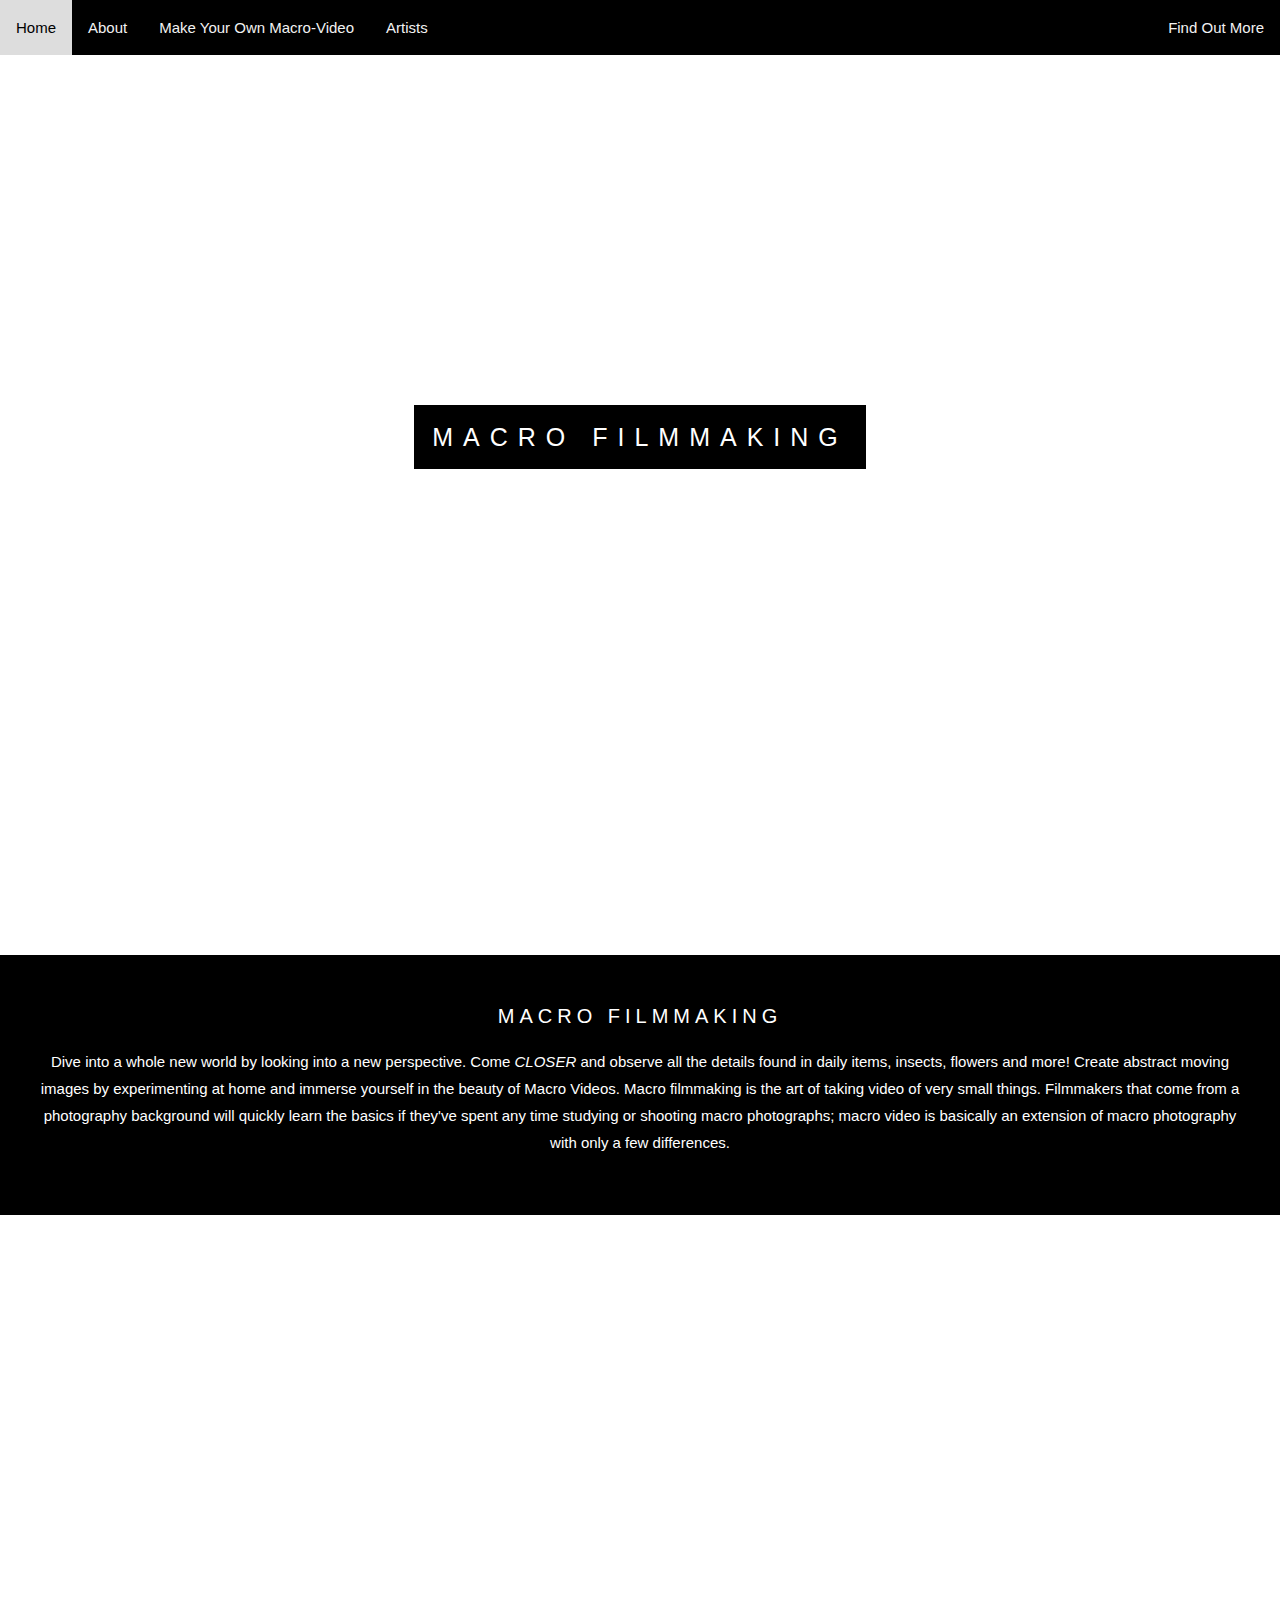
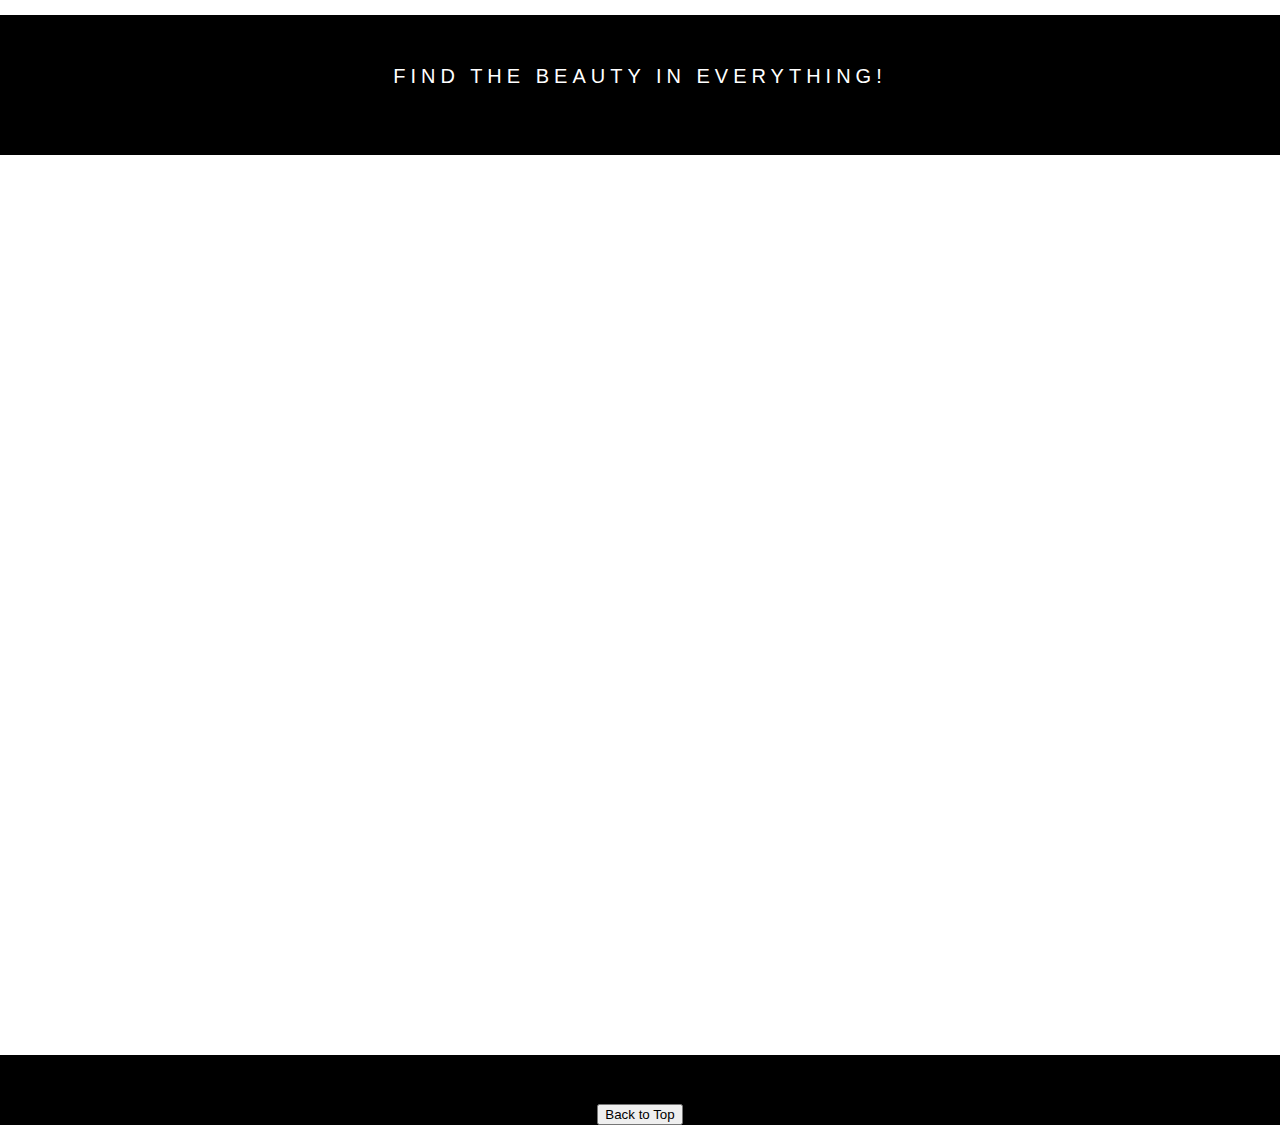
<file: index.html>
<!DOCTYPE html>
<html>
</head>
<meta name="viewport" content="width=device-width, initial-scale=1.0">
	<link rel="stylesheet" href="STYLE.css">
<body>

<div class="topnav">
  <a class="active" href="index.html">Home</a>
  <a href="About.html">About</a>
  <a href="MakeYourOwn.html">Make Your Own Macro-Video</a>
  <a href="Artists.html">Artists</a>
  <a href="Find Out More.html" id="C0"style="float:right">Find Out More</a>
</div>


 <body>

<div class="parallax">
  <div class="caption">
  <span class="border">MACRO FILMMAKING</span>
  </div>
</div>

<div style="height:200px;background-color:black;color:white;padding: 30px;">
  <h3 style="text-align:center;">MACRO FILMMAKING</h3>
  <p style="text-align:center;">Dive into a whole new world by looking into a new perspective. Come <I>CLOSER</I> and observe all the details found in daily items, insects, flowers and more! Create abstract moving images by experimenting at home and immerse yourself in the beauty of Macro Videos.

Macro filmmaking is the art of taking video of very small things. Filmmakers that come from a photography background will quickly learn the basics if they've spent any time studying or shooting macro photographs; macro video is basically an extension of macro photography with only a few differences.</p>
</div>

<div class="parallaxx"></div>

<div style="height:80px;background-color:black;color:white;padding: 30px;">
<h3 style="text-align:center;"> Find the beauty in everything! </h3>

</div>

<div class="parallaxxx"></div>

<div style="height:10px;background-color:black;color:white;padding: 30px;">
<p style="text-align:center"><a href="#C0"><button> Back to Top </button></a></p>
</div>
</body>
</html>
</file>
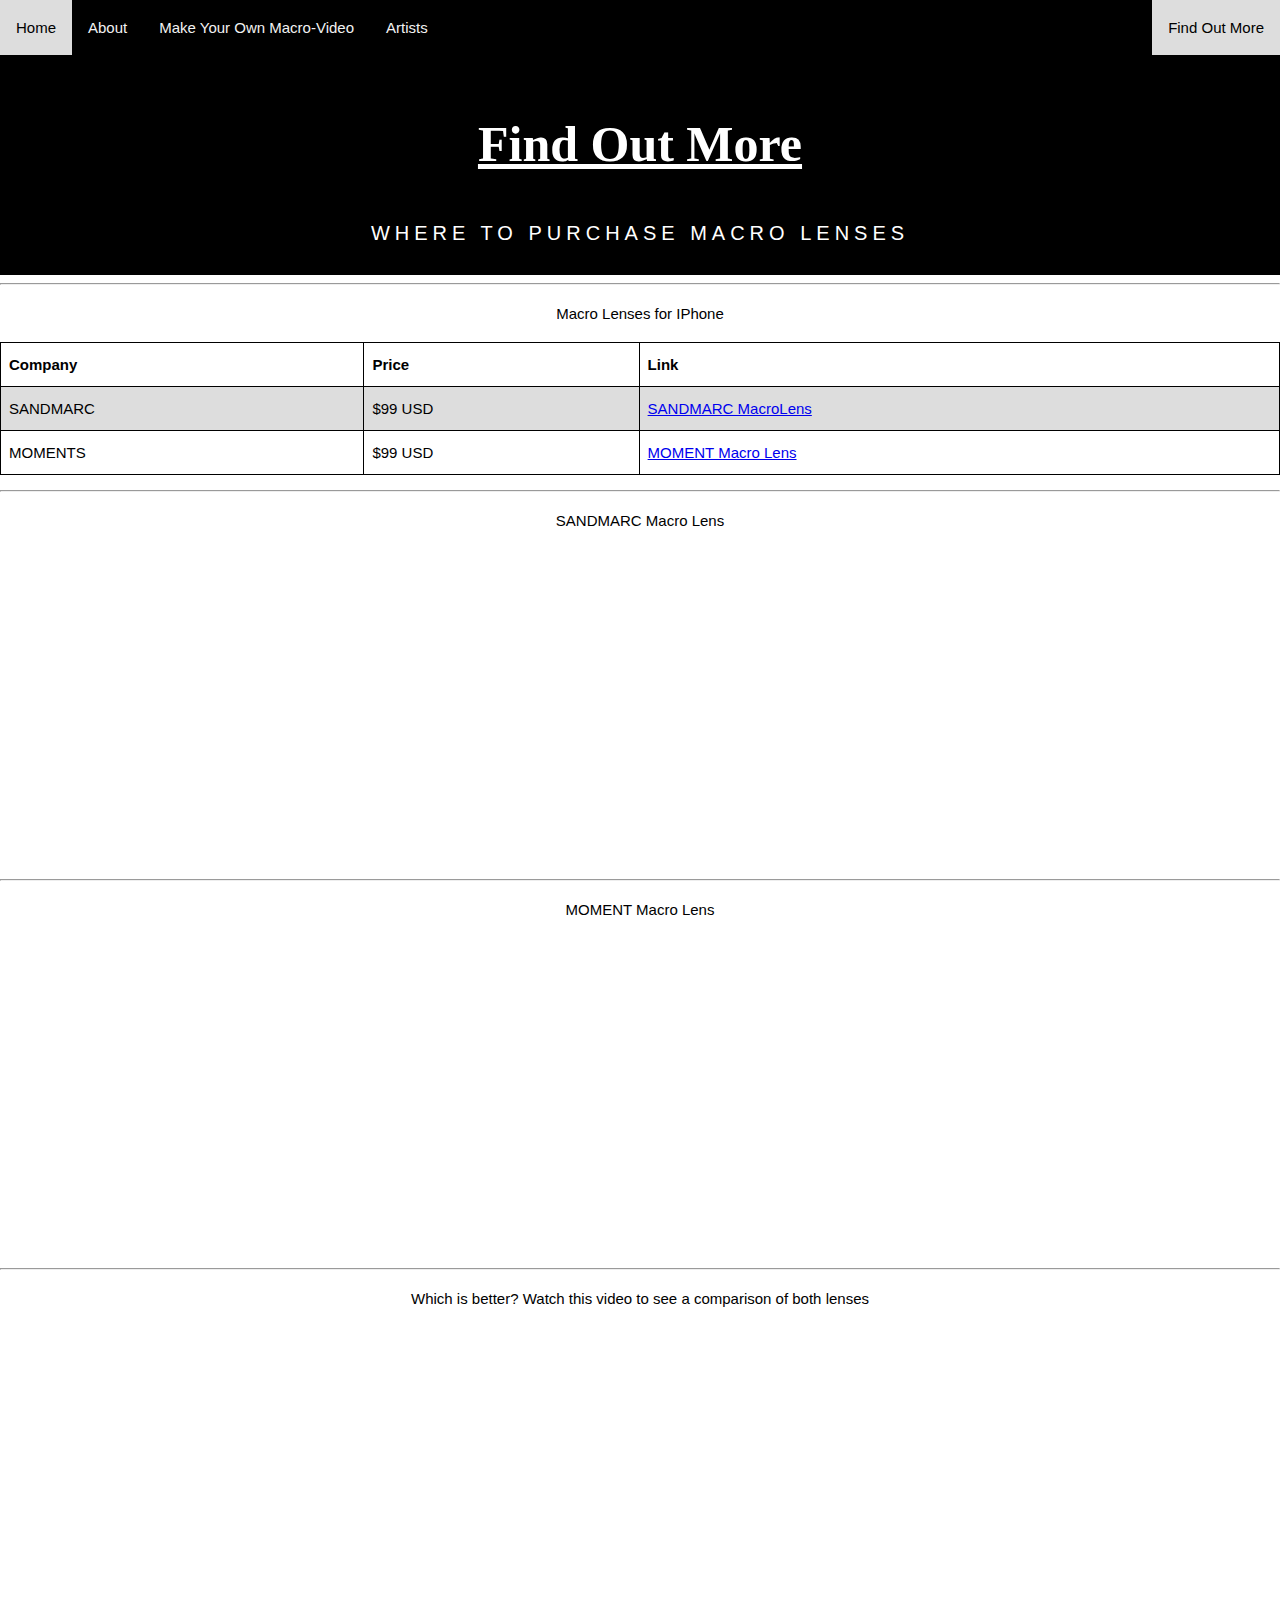
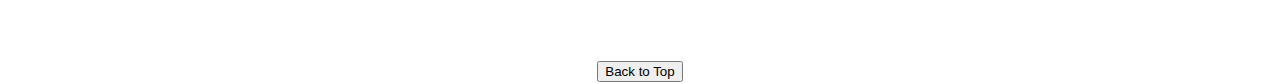
<file: Find Out More.html>
<!DOCTYPE html>
<html>
<head>
<meta name="viewport" content="width=device-width, initial-scale=1.0">
	<link rel="stylesheet" href="STYLE.css">

<style>
table {
  font-family: lato, sans-serif;
  border-collapse: collapse;
  width: 100%;
  Color: black
}

td, th {
  border: 1px solid black;
  text-align: left;
  padding: 8px;
}

tr:nth-child(even) {
  background-color: #dddddd;
}
</style>
</head>
<body>

<div class="topnav">
  <a href="index.html">Home</a>
  <a href="About.html">About</a>
  <a href="MakeYourOwn.html">Make Your Own Macro-Video</a>
  <a href="Artists.html">Artists</a>
  <a class="active" href="Find Out More.html" id="C0" style="float:right">Find Out More</a>
</div>

<div class="header">
  <h1 id="C0">Find Out More</h1>
    <h3 style="text-align:center;">Where to purchase Macro Lenses</h3>
</div>
<hr>

  <p style="text-align:center; color: black;">Macro Lenses for IPhone</p>

<table>
  <tr>
    <th>Company</th>
    <th>Price</th>
    <th>Link</th>
  </tr>
  <tr>
    <td>SANDMARC</td>
    <td>$99 USD</td>
    <td><a href="https://www.sandmarc.com/collections/iphone-13-pro-max-lens/products/macro-lens-edition-iphone-13-pro-max">SANDMARC MacroLens</td>
  </tr>
  <tr>
    <td>MOMENTS</td>
    <td>$99 USD</td>
    <td><a href="https://www.shopmoment.com/products/macro-lens">MOMENT Macro Lens</td>
  </tr>
</table>

<p> </p>
<hr>
<p> </p>

  <p style="text-align:center; color: black;">SANDMARC Macro Lens</p> 

<iframe class="center" width="560" height="315" src="https://www.youtube.com/embed/U1fkbP5FdFw" title="YouTube video player" frameborder="0" allow="accelerometer; autoplay; clipboard-write; encrypted-media; gyroscope; picture-in-picture" allowfullscreen></iframe>

<p> </p>
<hr>
<p> </p>

  <p style="text-align:center; color: black;">MOMENT Macro Lens</p> 

<iframe class="center" width="560" height="315" src="https://www.youtube.com/embed/vQqmyY177Oc" title="YouTube video player" frameborder="0" allow="accelerometer; autoplay; clipboard-write; encrypted-media; gyroscope; picture-in-picture" allowfullscreen></iframe>

<p> </p>
<hr>
<p> </p>

  <p style="text-align:center; color: black;">Which is better? Watch this video to see a comparison of both lenses</p> 

<iframe class="center" width="560" height="315" src="https://www.youtube.com/embed/qnivqVaYX0U" title="YouTube video player" frameborder="0" allow="accelerometer; autoplay; clipboard-write; encrypted-media; gyroscope; picture-in-picture" allowfullscreen></iframe>

<p style="text-align:center"><a href="#C0"><button> Back to Top </button></a></p>
</div>

</body>
</html>
</file>
<file: STYLE.css>
<style>
* {
  box-sizing: border-box;
}

body, html {
  height: 100%;
  margin: 0;
  font: 400 15px/1.8 "Lato", sans-serif;
  color: white;
}

/* Header/Blog Title */
.header {
  padding: 10px;
  text-align: center;
  background: black;
  Font-family: "Times", serif;

}

.header h1 {
  font-size: 50px;
  color: white;
  text-decoration-line: underline;
}

/* Style the top navigation bar */
.topnav {
  overflow: hidden;
  background-color: black;

}

/* Style the topnav links */
.topnav a {
  float: left;
  display: block;
  color: #f2f2f2;
  text-align: center;
  padding: 14px 16px;
  text-decoration: none;
  Font-family: Arial;
}

/* Change color on hover */
.topnav a:hover {
  background-color: #ddd;
  color: black;
}
.topnav a.active {
  background-color: #ddd;
  color: black;
}
.responsive {
  width: 99%;
  height: auto;
  padding: 5px 5px;
  display: block;
  margin-left: auto;
  margin-right: auto;
}
.center {
  display: block;
  margin-left: auto;
  margin-right: auto;
  width: 45%;
}
.parallax, .parallaxx, .parallaxxx{
  position: relative;
  background-attachment: fixed;
  background-position: center;
  background-repeat: no-repeat;
  background-size: cover;

}
.parallax {
  background-image: url("https://thomas-blanchard.com/wp-content/uploads/2019/12/galaxy-gates-thomas-blanchard-video-artist-colors-ambiance-immersive-space-planets-stars-cosmos-1288px-2.jpg");
  min-height: 100%;
}

.parallaxx {
  background-image: url("https://thomas-blanchard.com/wp-content/uploads/2020/04/le-temps-et-lespace-thomas-blanchard-video-artist-galaxy-inks-planets-forms-slow-1288px-1.jpg");
  min-height: 400px;
}

.parallaxxx{
  background-image: url("https://bhibu.com/wp-content/uploads/2020/06/%C3%86DAN-EVOLUTION-by-Thomas-Blanchard-11.jpeg");
  min-height: 100%;
}
.caption {
  position: absolute;
  left: 0;
  top: 40%;
  width: 100%;
  text-align: center;
  color: #000;
}

.caption span.border {
  background-color: black;
  color: #fff;
  padding: 18px;
  font-size: 25px;
  letter-spacing: 10px;
}

h3 {
  letter-spacing: 5px;
  text-transform: uppercase;
  font: 20px "Lato", sans-serif;
  color: white;
  text-align:center;
}

.row {
  display: -ms-flexbox; /* IE10 */
  display: flex;
  -ms-flex-wrap: wrap; /* IE10 */
  flex-wrap: wrap;
  padding: 0 4px;
}

.column {
  -ms-flex: 24%; /* IE10 */
  flex: 24%;
  max-width: 24%;
  padding: 0 4px;
  display: block;
  margin-left: auto;
  margin-right: auto;
}

.column img {
  margin-top: 8px;
  vertical-align: middle;
  width: 100%;
}

@media screen and (max-width: 800px) {
  .column {
    -ms-flex: 50%;
    flex: 50%;
    max-width: 50%;
  }
}

@media screen and (max-width: 600px) {
  .column {
    -ms-flex: 100%;
    flex: 100%;
    max-width: 100%;
  }
}
</style>
</file>
